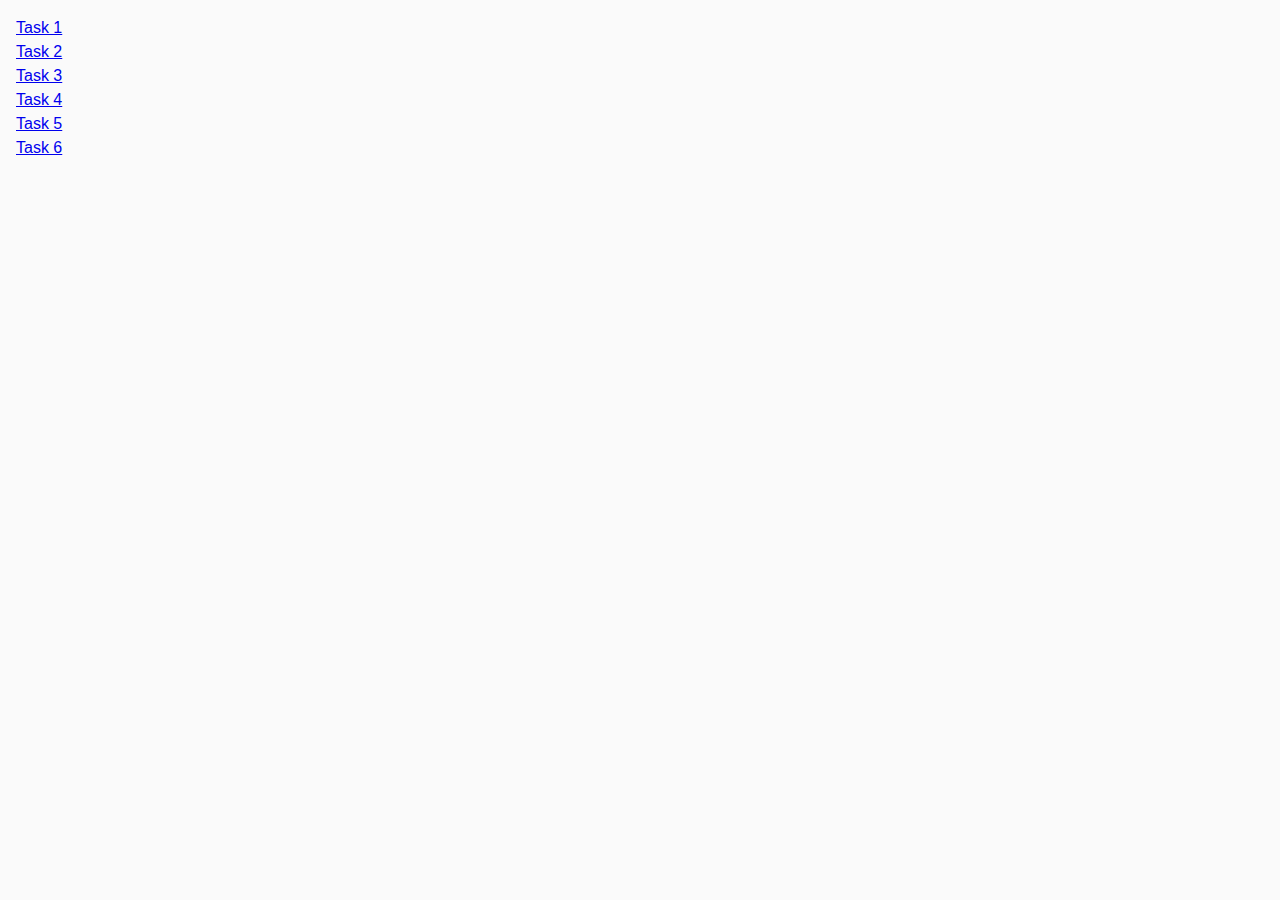
<file: index.html>
<!DOCTYPE html>
<html lang="en">
<head>
  <meta charset="UTF-8" />
  <meta http-equiv="X-UA-Compatible" content="IE=edge" />
  <meta name="viewport" content="width=device-width, initial-scale=1.0" />
  <title>Homework 7</title>
  <link rel="stylesheet" href="./css/common.css" />
</head>
<body>
<ul>
  <li><a href="./task-1.html">Task 1</a></li>
  <li><a href="./task-2.html">Task 2</a></li>
  <li><a href="./task-3.html">Task 3</a></li>
  <li><a href="./task-4.html">Task 4</a></li>
  <li><a href="./task-5.html">Task 5</a></li>
  <li><a href="./task-6.html">Task 6</a></li>
</ul>
</body>
</html>
</file>
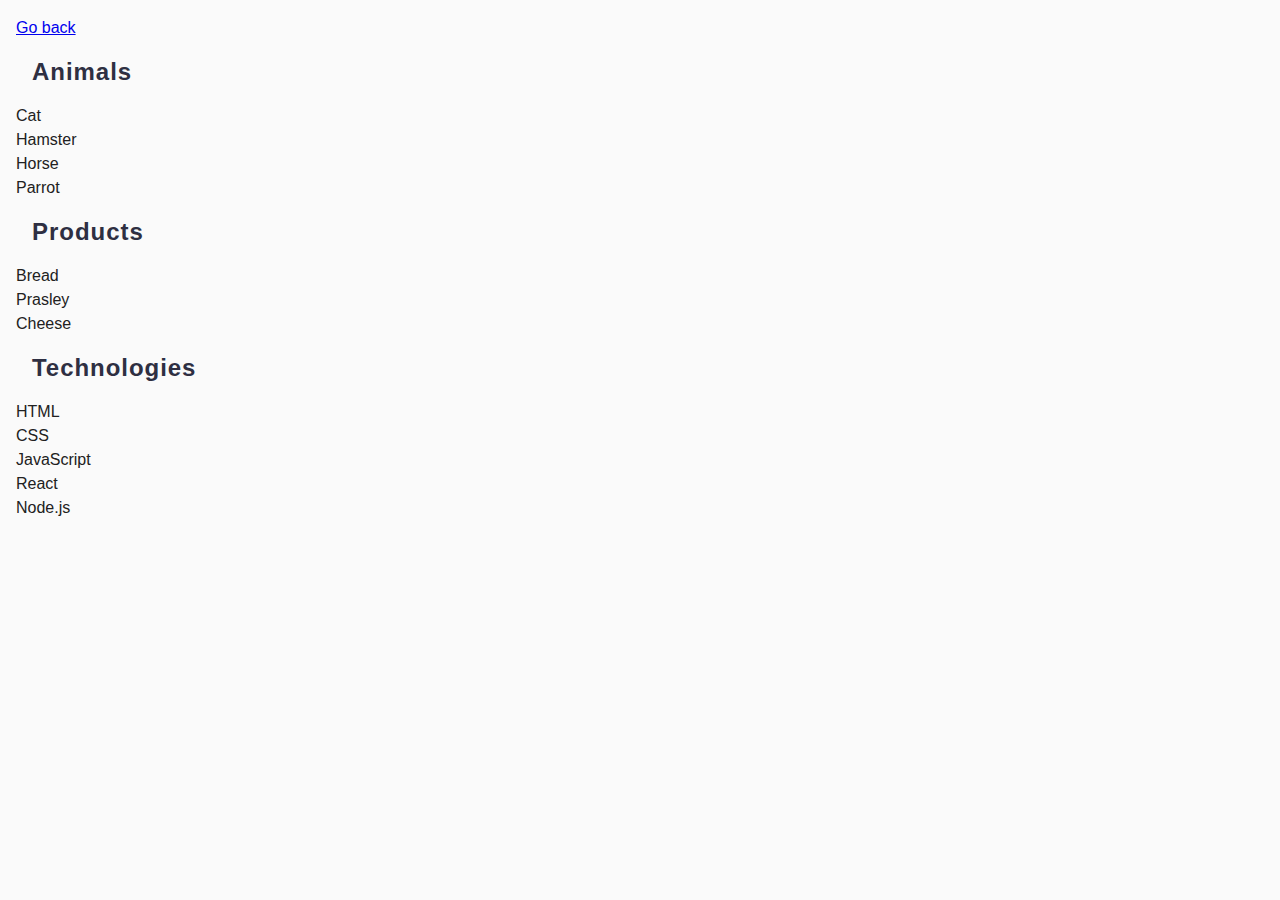
<file: task-1.html>
<!DOCTYPE html>
<html lang="en">
<head>
  <meta charset="UTF-8" />
  <meta http-equiv="X-UA-Compatible" content="IE=edge" />
  <meta name="viewport" content="width=device-width, initial-scale=1.0" />
  <title>Task 1</title>
  <link rel="stylesheet" href="./css/common.css" />
</head>
<body>
<p><a href="./index.html">Go back</a></p>

<ul id="categories">
  <li class="item">
    <h2>Animals</h2>

    <ul>
      <li>Cat</li>
      <li>Hamster</li>
      <li>Horse</li>
      <li>Parrot</li>
    </ul>
  </li>
  <li class="item">
    <h2>Products</h2>

    <ul>
      <li>Bread</li>
      <li>Prasley</li>
      <li>Cheese</li>
    </ul>
  </li>
  <li class="item">
    <h2>Technologies</h2>

    <ul>
      <li>HTML</li>
      <li>CSS</li>
      <li>JavaScript</li>
      <li>React</li>
      <li>Node.js</li>
    </ul>
  </li>
</ul>

<script src="./js/task-1.js" type="module"></script>
</body>
</html>
</file>
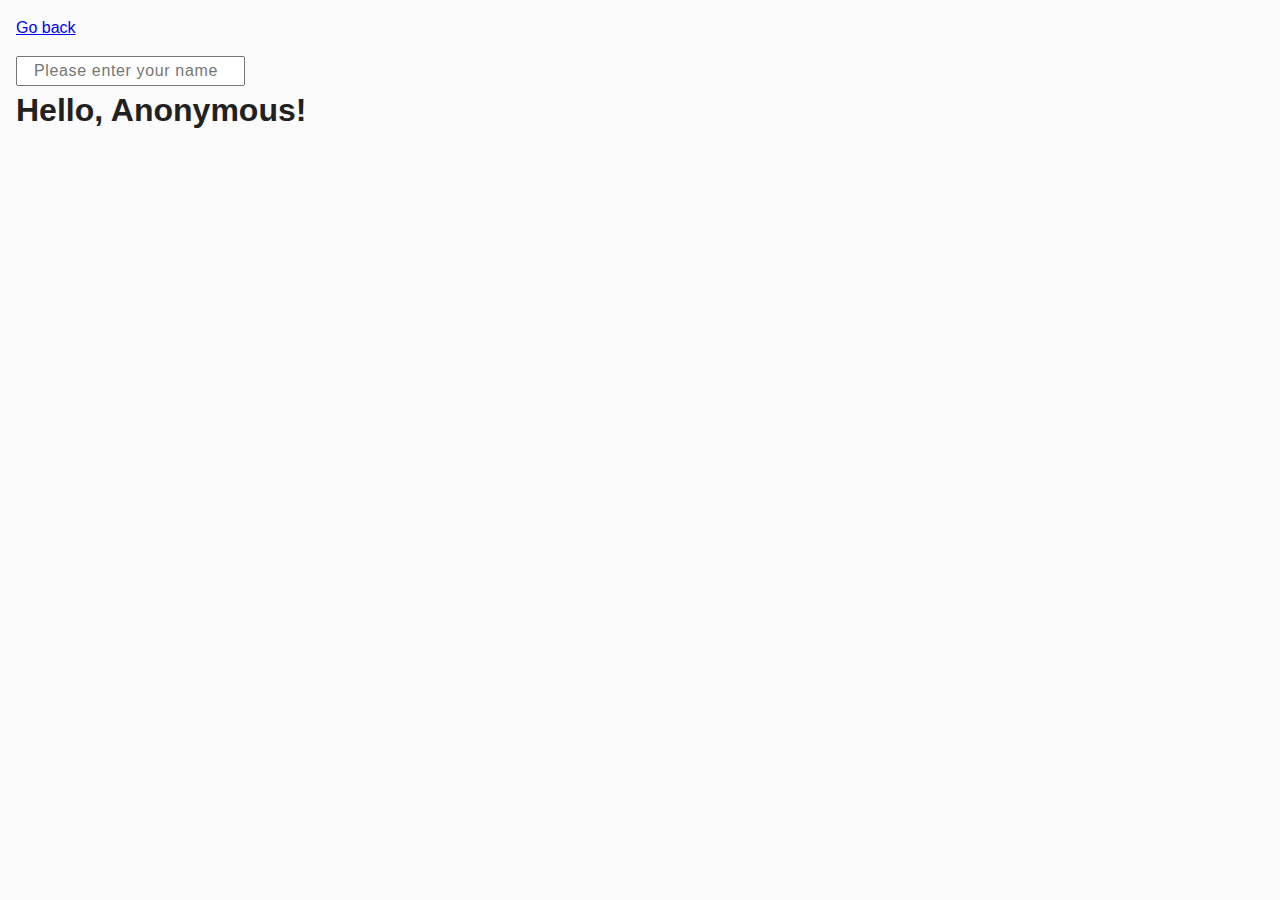
<file: task-3.html>
<!DOCTYPE html>
<html lang="en">
<head>
    <meta charset="UTF-8" />
    <meta http-equiv="X-UA-Compatible" content="IE=edge" />
    <meta name="viewport" content="width=device-width, initial-scale=1.0" />
    <title>Task 3</title>
    <link rel="stylesheet" href="./css/common.css" />
</head>
<body>
<p><a href="./index.html">Go back</a></p>

<input type="text" id="name-input" placeholder="Please enter your name" />
<h1>Hello, <span id="name-output">Anonymous</span>!</h1>

<script src="./js/task-3.js" type="module"></script>
</body>
</html>
</file>
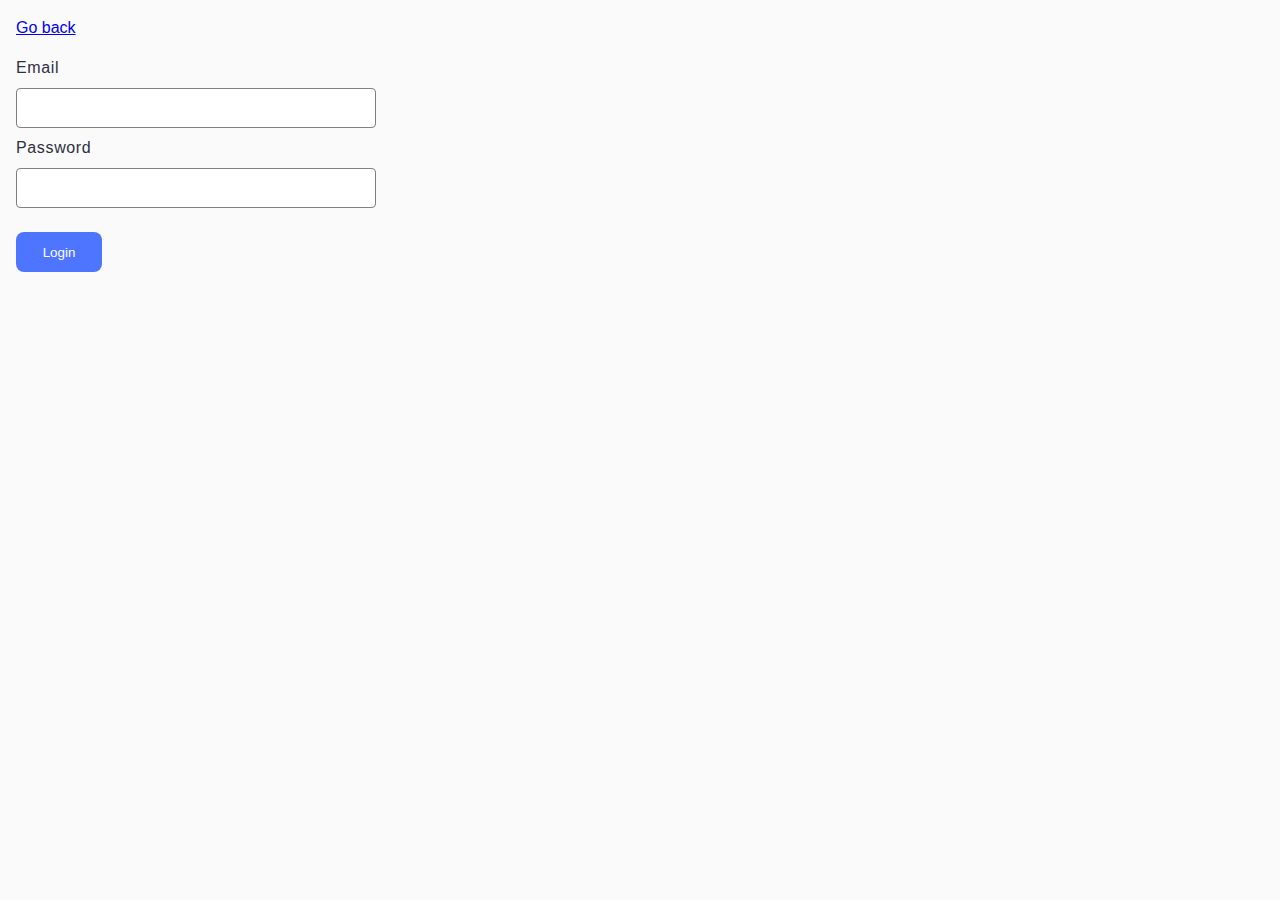
<file: task-4.html>
<!DOCTYPE html>
<html lang="en">
<head>
  <meta charset="UTF-8" />
  <meta http-equiv="X-UA-Compatible" content="IE=edge" />
  <meta name="viewport" content="width=device-width, initial-scale=1.0" />
  <title>Task 4</title>
  <link rel="stylesheet" href="./css/common.css" />
</head>
<body>
<p><a href="./index.html">Go back</a></p>

<form class="login-form">
  <label>
    Email
    <input type="email" name="email" />
  </label>
  <label>
    Password
    <input type="password" name="password" />
  </label>
  <button type="submit">Login</button>
</form>

<script src="./js/task-4.js" type="module"></script>
</body>
</html>
</file>
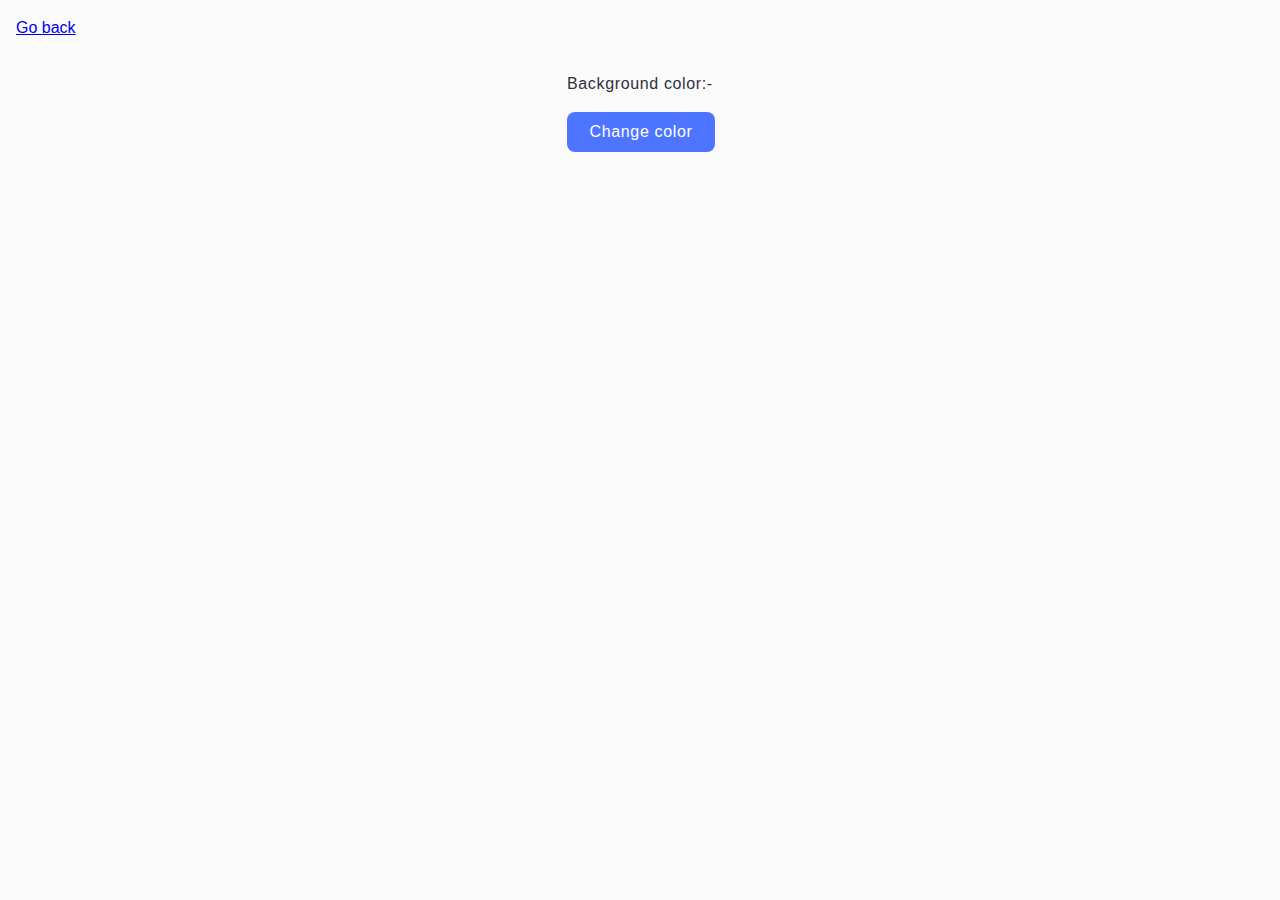
<file: task-5.html>
<!DOCTYPE html>
<html lang="en">
<head>
  <meta charset="UTF-8" />
  <meta http-equiv="X-UA-Compatible" content="IE=edge" />
  <meta name="viewport" content="width=device-width, initial-scale=1.0" />
  <title>Task 5</title>
  <link rel="stylesheet" href="./css/common.css" />
</head>
<body>
<p><a href="./index.html">Go back</a></p>

<div class="widget">
  <p>Background color: <span class="color">-</span></p>
  <button type="button" class="change-color">Change color</button>
</div>

<script src="./js/task-5.js" type="module"></script>
</body>
</html>
</file>
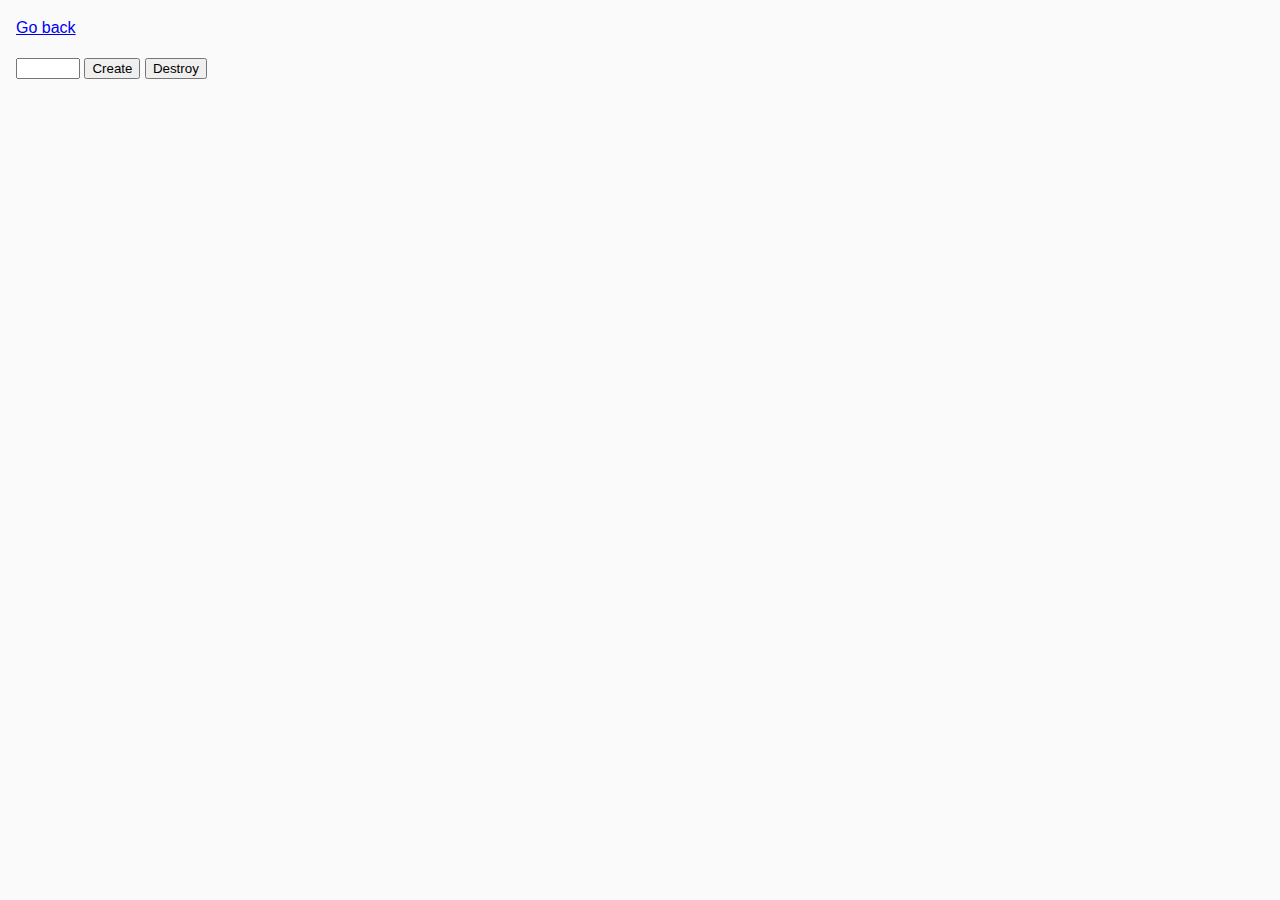
<file: task-6.html>
<!DOCTYPE html>
<html lang="en">
<head>
  <meta charset="UTF-8" />
  <meta http-equiv="X-UA-Compatible" content="IE=edge" />
  <meta name="viewport" content="width=device-width, initial-scale=1.0" />
  <title>Task 6</title>
  <link rel="stylesheet" href="./css/common.css" />
</head>
<body>
<p><a href="./index.html">Go back</a></p>

<div id="controls">
  <input type="number" min="1" max="100" step="1" />
  <button type="button" data-create>Create</button>
  <button type="button" data-destroy>Destroy</button>
</div>

<div id="boxes"></div>

<script src="./js/task-6.js" type="module"></script>
</body>
</html>
</file>
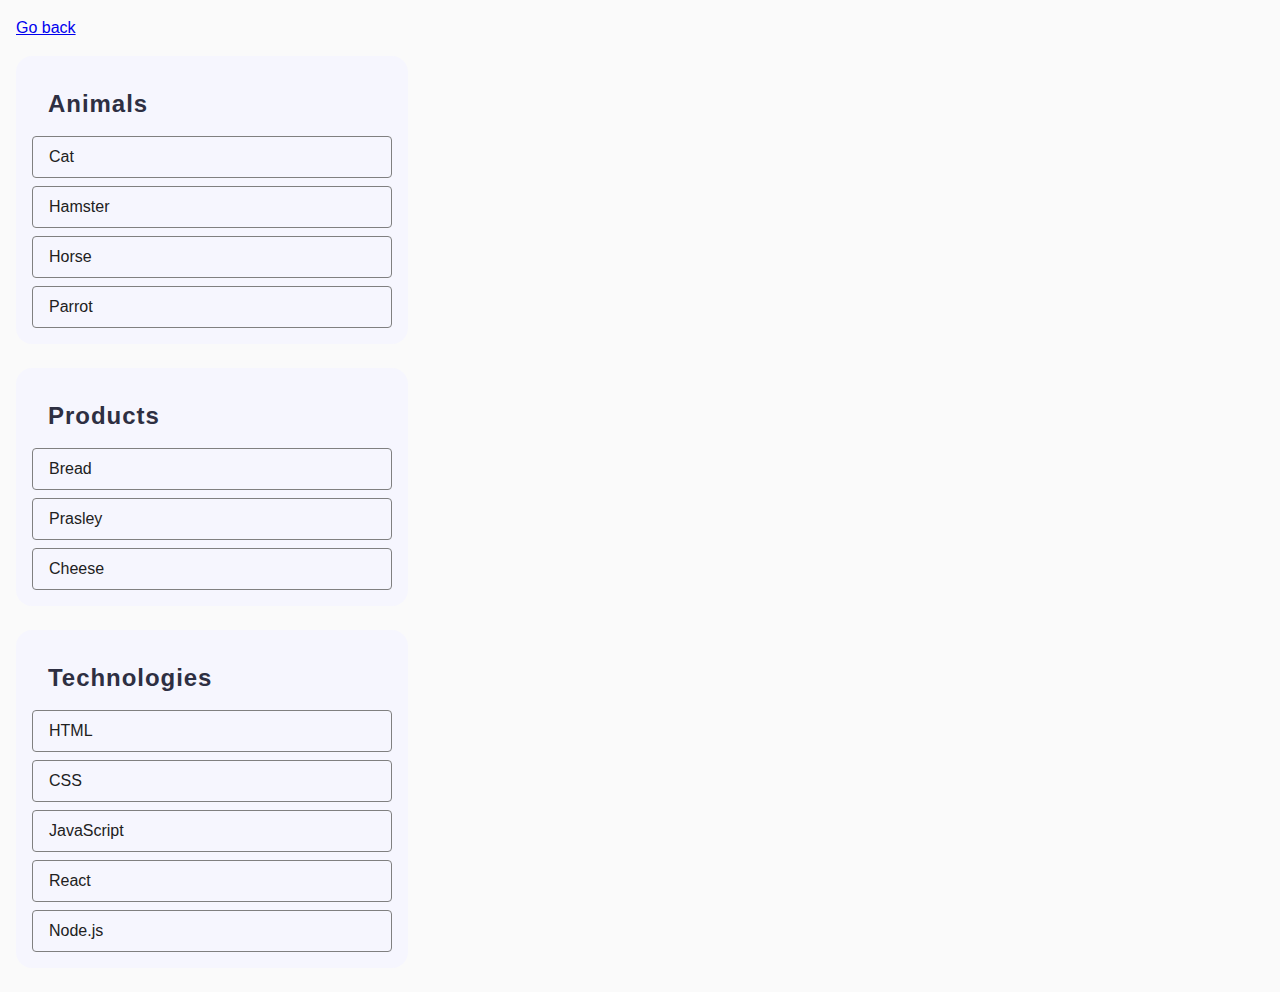
<file: src/task-1.html>
<!DOCTYPE html>
<html lang="en">
  <head>
    <meta charset="UTF-8" />
    <meta http-equiv="X-UA-Compatible" content="IE=edge" />
    <meta name="viewport" content="width=device-width, initial-scale=1.0" />
    <title>Task 1</title>
    <link rel="stylesheet" href="./css/common.css" />
  </head>
  <body>
    <p><a href="./index.html">Go back</a></p>

    <ul id="categories">
      <div class="container-item">
        <li class="item">
        <h2>Animals</h2>

        <ul class="list">

          <li class="item-list">Cat</li>
          <li class="item-list">Hamster</li>
          <li class="item-list">Horse</li>
          <li class="item-list">Parrot</li>
        </ul>
      </li>
      </div>
      <div class="container-item">
      <li class="item">
        <h2>Products</h2>

        <ul class="list">
          <li class="item-list">Bread</li>
          <li class="item-list">Prasley</li>
          <li class="item-list">Cheese</li>
        </ul>
      </li>
        </div>
      <div class="container-item">
      <li class="item">
        <h2>Technologies</h2>

        <ul class="list">
          <li class="item-list">HTML</li>
          <li class="item-list">CSS</li>
          <li class="item-list">JavaScript</li>
          <li class="item-list">React</li>
          <li class="item-list">Node.js</li>
        </ul>
      </li>
        </div>
    </ul>


    <script src="./js/task-1.js" type="module"></script>
  </body>
</html>
</file>
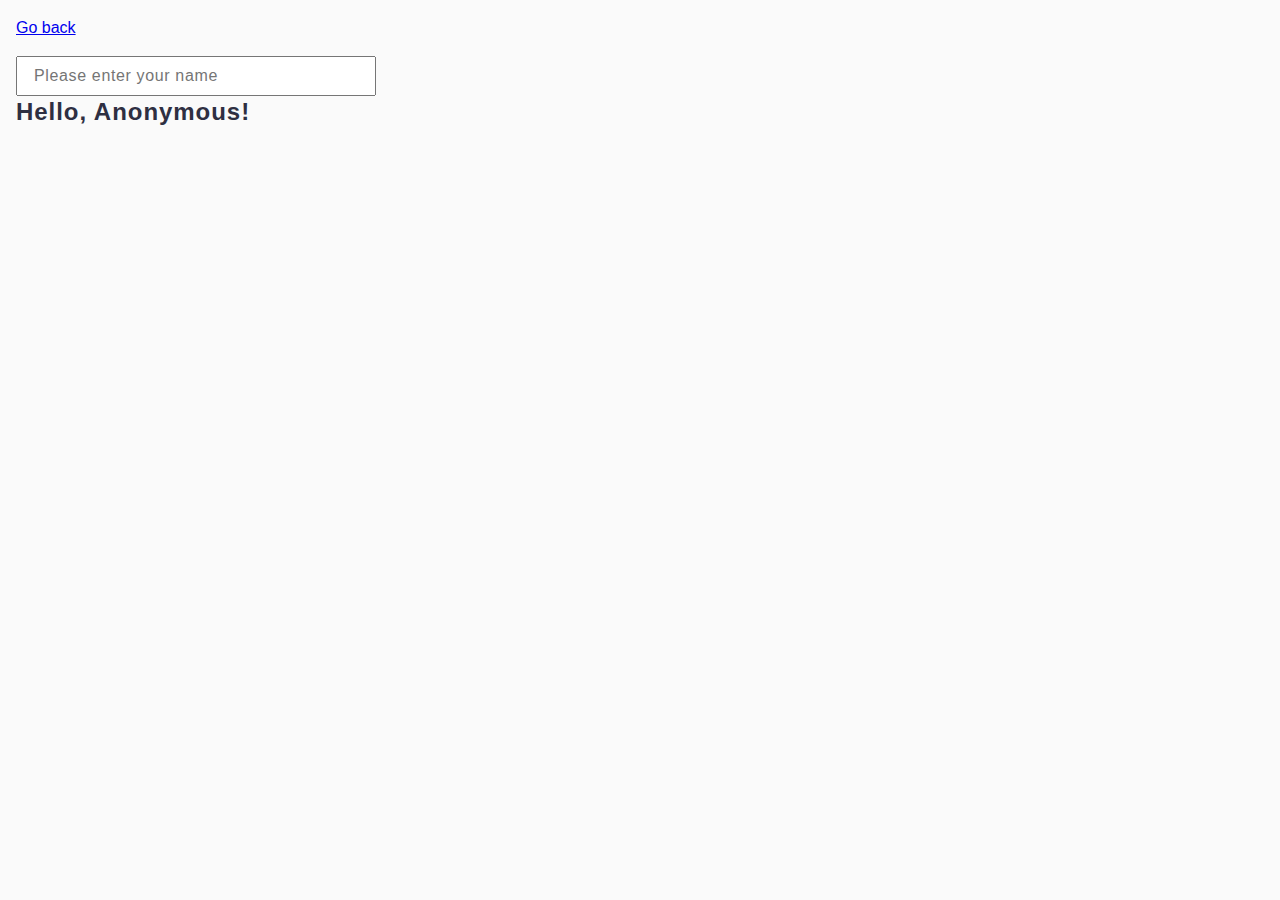
<file: src/task-3.html>
<!DOCTYPE html>
<html lang="en">
  <head>
    <meta charset="UTF-8" />
    <meta http-equiv="X-UA-Compatible" content="IE=edge" />
    <meta name="viewport" content="width=device-width, initial-scale=1.0" />
    <title>Task 3</title>
    <link rel="stylesheet" href="./css/common.css" />
  </head>
  <body>
    <p><a href="./index.html">Go back</a></p>
<div class="task-3">
    <input type="text" id="name-input" placeholder="Please enter your name" />
    <h1>Hello, <span id="name-output">Anonymous</span>!</h1>
    <script src="./js/task-3.js" type="module"></script>
</div>
  </body>
</html>
</file>
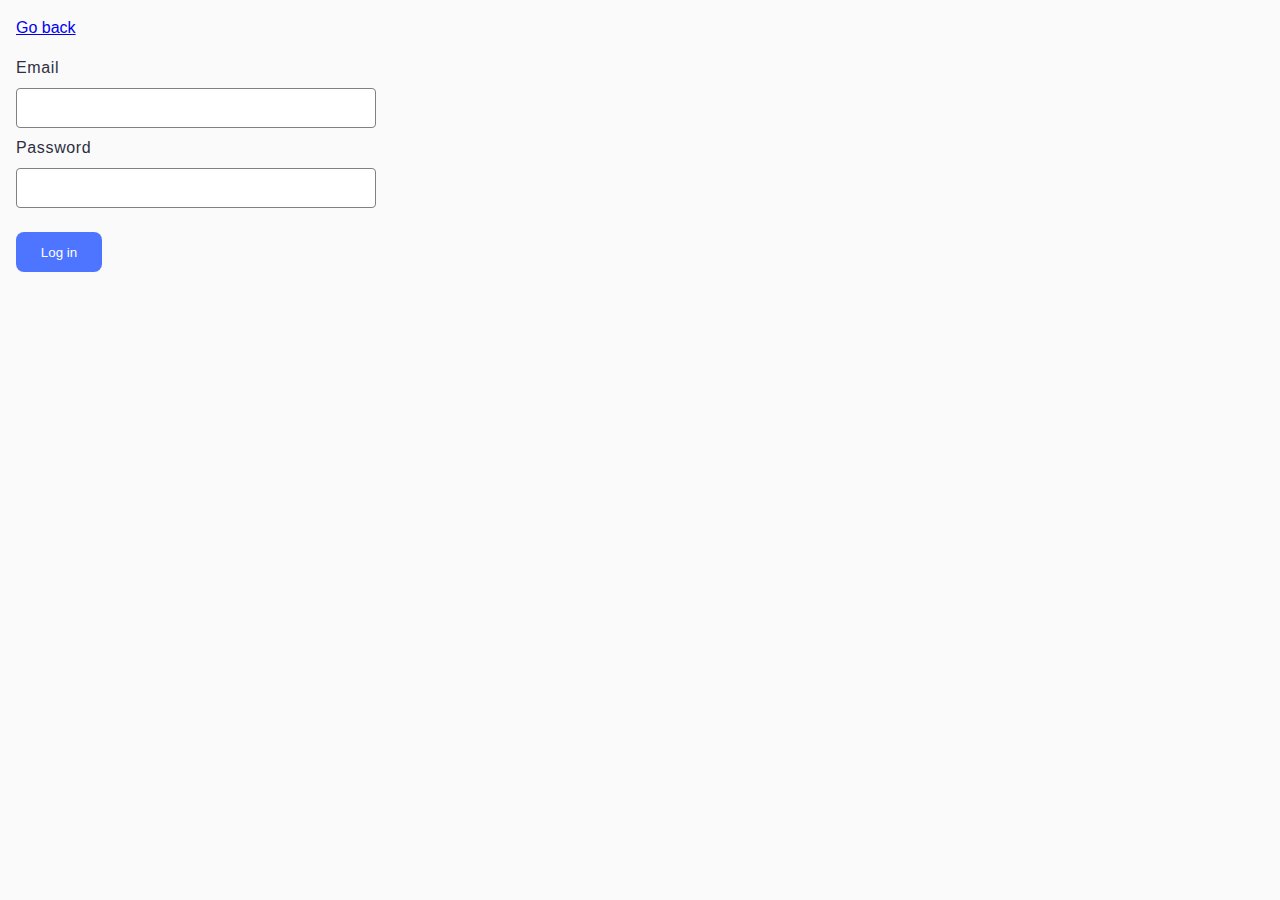
<file: src/task-4.html>
<!DOCTYPE html>
<html lang="en">
  <head>
    <meta charset="UTF-8" />
    <meta http-equiv="X-UA-Compatible" content="IE=edge" />
    <meta name="viewport" content="width=device-width, initial-scale=1.0" />
    <title>Task 4</title>
    <link rel="stylesheet" href="./css/common.css" />
  </head>
  <body>
    <p><a href="./index.html">Go back</a></p>

    <form class="login-form">
      <label>
        Email
        <input type="email" name="email" />
      </label>
      <label>
        Password
        <input type="password" name="password" />
      </label>
      <button type="submit">Log in</button>
    </form>

    <script src="./js/task-4.js" type="module"></script>
  </body>
</html>
</file>
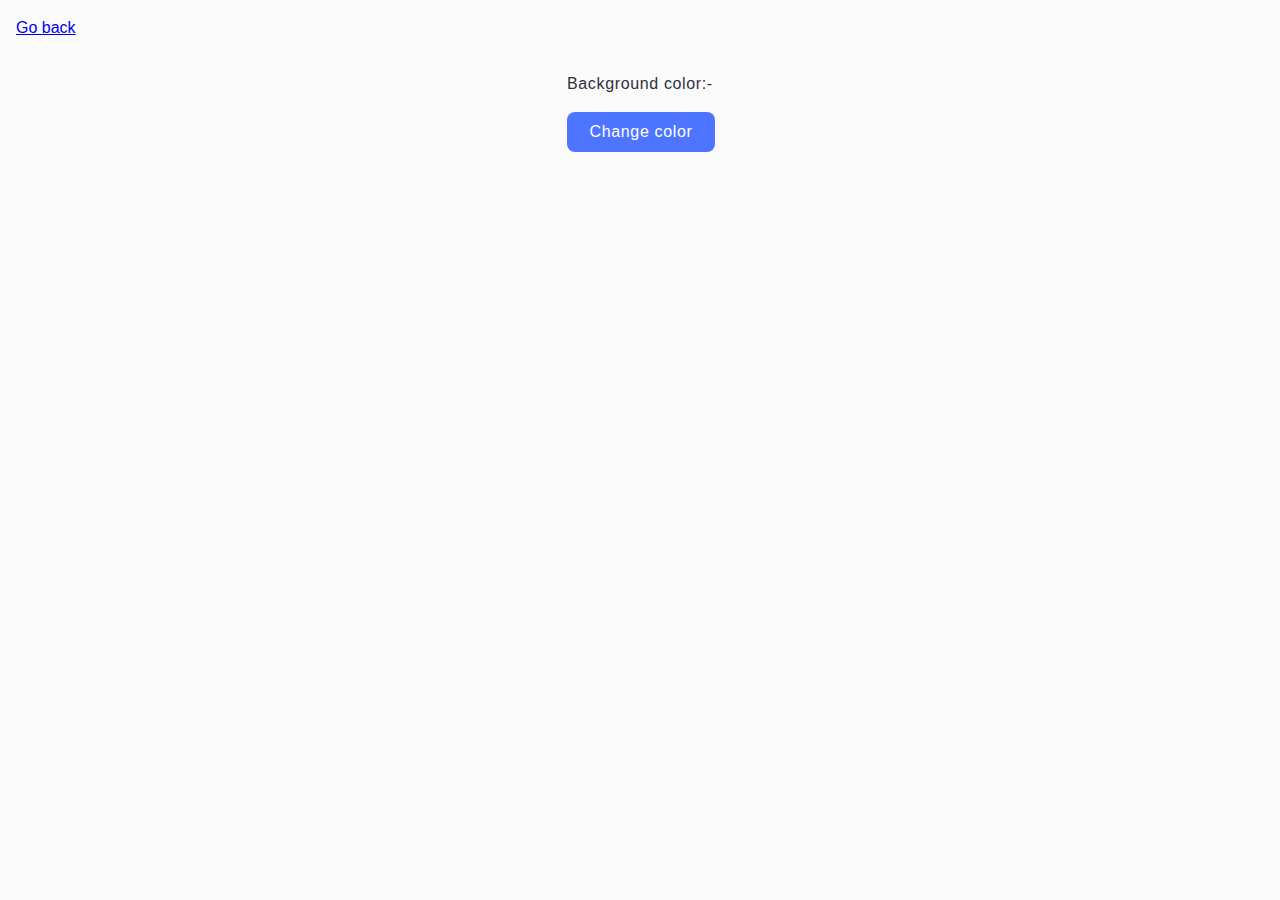
<file: src/task-5.html>
<!DOCTYPE html>
<html lang="en">
  <head>
    <meta charset="UTF-8" />
    <meta http-equiv="X-UA-Compatible" content="IE=edge" />
    <meta name="viewport" content="width=device-width, initial-scale=1.0" />
    <title>Task 5</title>
    <link rel="stylesheet" href="./css/common.css" />
  </head>
  <body>
    <p><a href="./index.html">Go back</a></p>

    <div class="widget">
      <p>Background color: <span class="color">-</span></p>
      <button type="button" class="change-color">Change color</button>
    </div>

    <script src="./js/task-5.js" type="module"></script>
  </body>
</html>
</file>
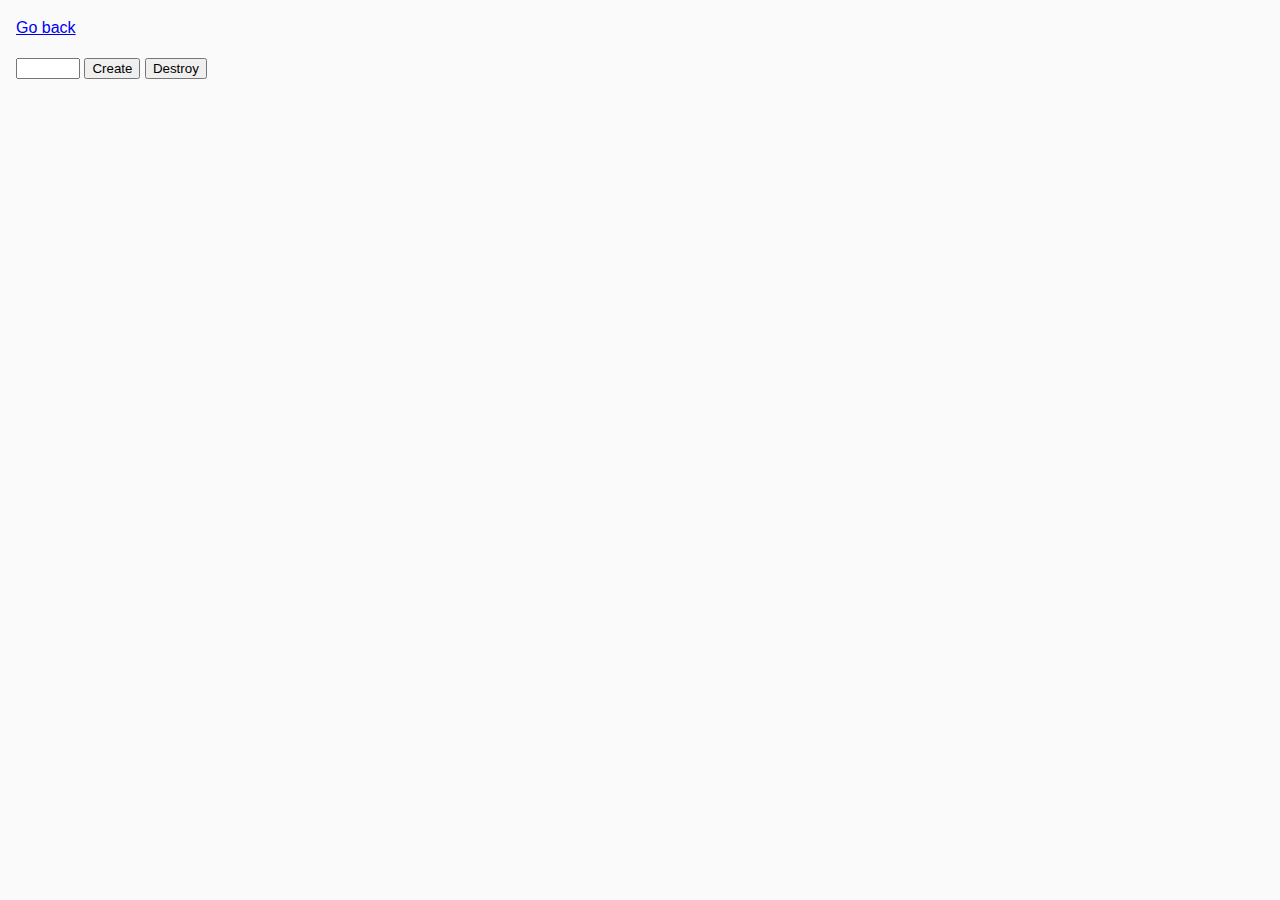
<file: src/task-6.html>
<!DOCTYPE html>
<html lang="en">
  <head>
    <meta charset="UTF-8" />
    <meta http-equiv="X-UA-Compatible" content="IE=edge" />
    <meta name="viewport" content="width=device-width, initial-scale=1.0" />
    <title>Task 6</title>
    <link rel="stylesheet" href="./css/common.css" />
  </head>
  <body>
    <p><a href="./index.html">Go back</a></p>

    <div id="controls">
      <input type="number" min="1" max="100" step="1" />
      <button type="button" data-create>Create</button>
      <button type="button" data-destroy>Destroy</button>
    </div>

    <div id="boxes"></div>

    <script src="./js/task-6.js" type="module"></script>
  </body>
</html>
</file>
<file: css/common.css>
* {
  box-sizing: border-box;
}
ul,li{
  list-style-type: none;
  padding: 0;
  margin: 0;

}
h1,h2,h3,h4,h5{
  margin: 0;
  padding: 0
}
img{
  width: 360px;
  height: 300px;
}
body {
  margin: 16px;
  font-family: -apple-system, BlinkMacSystemFont, 'Segoe UI', Roboto, Oxygen,
    Ubuntu, Cantarell, 'Open Sans', 'Helvetica Neue', sans-serif;
  -webkit-font-smoothing: antialiased;
  -moz-osx-font-smoothing: grayscale;
  background-color: #fafafa;
  color: #212121;
  line-height: 1.5;
  list-style-type: none;

}
.container-item{
  /*border-radius: 8px;*/
  padding: 16px;
  width: 392px;
  /*height: 216px;*/
background: #f6f6fe;
/*  background: aquamarine;*/
  margin-bottom: 24px;
border-radius: 16px;
}

.item h2{
  font-weight: 600;
  font-size: 24px;
  line-height: 133%;
  letter-spacing: 0.04em;
  color: #2e2f42;
  margin: 16px auto 16px 16px;
}
.item p{
  font-weight: 400;
  font-size: 16px;
  line-height: 150%;
  letter-spacing: 0.04em;
  color: #2E2F42;

}
.list{width: 360px;

display: flex;

  flex-direction: column;
  gap: 8px;

}
.item-list {
  border: 1px solid #808080;
  border-radius: 4px;
  padding: 8px 16px;
  width: 100%; /* Чтобы элементы адаптировались под ширину родительского контейнера */
  box-sizing: border-box; /* Учитывает padding в ширине элемента */
}
.gallery{
  display: flex;
  flex-wrap: wrap;
  gap: 16px;
  justify-content: center;
}
/*#name-output{*/
/*  font-weight: 600;*/
/*  font-size: 24px;*/
/*  line-height: 133%;*/
/*  letter-spacing: 0.04em;*/
/*  color: #2e2f42;*/
/*}*/
.task-3{

}
.task-3 input{
  width: 360px;
  height: 40px;
}
#name-input{
  font-weight: 400;
  font-size: 16px;
  line-height: 150%;
  letter-spacing: 0.04em;
  color: #2e2f42;
  padding-left:16px ;
}
.task-3 h1{
  font-weight: 600;
  font-size: 24px;
  line-height: 133%;
  letter-spacing: 0.04em;
  color: #2e2f42;
}
.login-form, .login-form label{
  display: flex;
  flex-direction: column;
  font-weight: 400;
  font-size: 16px;
  line-height: 150%;
  letter-spacing: 0.04em;
  color: #2e2f42;
}

.login-form input{
  margin-top: 8px;
  width: 360px;
  height: 40px;
  margin-bottom: 8px;
  border-radius: 4px;
  border: 1px solid #808080;
}
.login-form button{
  border-radius: 8px;
  padding: 8px 16px;
  width: 86px;
  height: 40px;
  background: #4e75ff;
  color: #ffffff;
  border: none;
  margin-top: 16px;
}
.widget{
  display: flex;
  flex-direction: column;

 margin-left: auto;
  margin-right: auto;
 width: 146px;

}
.change-color{
  border-radius: 8px;
  padding: 8px 16px;
  width: 148px;
  height: 40px;
  background: #4e75ff;
  border: none;
  color: #ffffff;
  font-weight: 500;
  font-size: 16px;
  line-height: 150%;
  letter-spacing: 0.04em;
}
.widget p{
  font-weight: 400;
  font-size: 16px;
  line-height: 150%;
  letter-spacing: 0.04em;
  color: #2e2f42;
  display: flex;
  width: 169px;
}
</file>
<file: src/css/common.css>
* {
  box-sizing: border-box;
}
ul,li{
  list-style-type: none;
  padding: 0;
  margin: 0;

}
h1,h2,h3,h4,h5{
  margin: 0;
  padding: 0
}
img{
  width: 360px;
  height: 300px;
}
body {
  margin: 16px;
  font-family: -apple-system, BlinkMacSystemFont, 'Segoe UI', Roboto, Oxygen,
    Ubuntu, Cantarell, 'Open Sans', 'Helvetica Neue', sans-serif;
  -webkit-font-smoothing: antialiased;
  -moz-osx-font-smoothing: grayscale;
  background-color: #fafafa;
  color: #212121;
  line-height: 1.5;
  list-style-type: none;

}
.container-item{
  /*border-radius: 8px;*/
  padding: 16px;
  width: 392px;
  /*height: 216px;*/
background: #f6f6fe;
/*  background: aquamarine;*/
  margin-bottom: 24px;
border-radius: 16px;
}

.item h2{
  font-weight: 600;
  font-size: 24px;
  line-height: 133%;
  letter-spacing: 0.04em;
  color: #2e2f42;
  margin: 16px auto 16px 16px;
}
.item p{
  font-weight: 400;
  font-size: 16px;
  line-height: 150%;
  letter-spacing: 0.04em;
  color: #2E2F42;

}
.list{width: 360px;

display: flex;

  flex-direction: column;
  gap: 8px;

}
.item-list {
  border: 1px solid #808080;
  border-radius: 4px;
  padding: 8px 16px;
  width: 100%; /* Чтобы элементы адаптировались под ширину родительского контейнера */
  box-sizing: border-box; /* Учитывает padding в ширине элемента */
}
.gallery{
  display: flex;
  flex-wrap: wrap;
  gap: 16px;
  justify-content: center;
}
/*#name-output{*/
/*  font-weight: 600;*/
/*  font-size: 24px;*/
/*  line-height: 133%;*/
/*  letter-spacing: 0.04em;*/
/*  color: #2e2f42;*/
/*}*/
.task-3{

}
.task-3 input{
  width: 360px;
  height: 40px;
}
#name-input{
  font-weight: 400;
  font-size: 16px;
  line-height: 150%;
  letter-spacing: 0.04em;
  color: #2e2f42;
  padding-left:16px ;
}
.task-3 h1{
  font-weight: 600;
  font-size: 24px;
  line-height: 133%;
  letter-spacing: 0.04em;
  color: #2e2f42;
}
.login-form, .login-form label{
  display: flex;
  flex-direction: column;
  font-weight: 400;
  font-size: 16px;
  line-height: 150%;
  letter-spacing: 0.04em;
  color: #2e2f42;
}

.login-form input{
  margin-top: 8px;
  width: 360px;
  height: 40px;
  margin-bottom: 8px;
  border-radius: 4px;
  border: 1px solid #808080;
}
.login-form button{
  border-radius: 8px;
  padding: 8px 16px;
  width: 86px;
  height: 40px;
  background: #4e75ff;
  color: #ffffff;
  border: none;
  margin-top: 16px;
}
.widget{
  display: flex;
  flex-direction: column;

 margin-left: auto;
  margin-right: auto;
 width: 146px;

}
.change-color{
  border-radius: 8px;
  padding: 8px 16px;
  width: 148px;
  height: 40px;
  background: #4e75ff;
  border: none;
  color: #ffffff;
  font-weight: 500;
  font-size: 16px;
  line-height: 150%;
  letter-spacing: 0.04em;
}
.widget p{
  font-weight: 400;
  font-size: 16px;
  line-height: 150%;
  letter-spacing: 0.04em;
  color: #2e2f42;
  display: flex;
  width: 169px;
}
</file>
